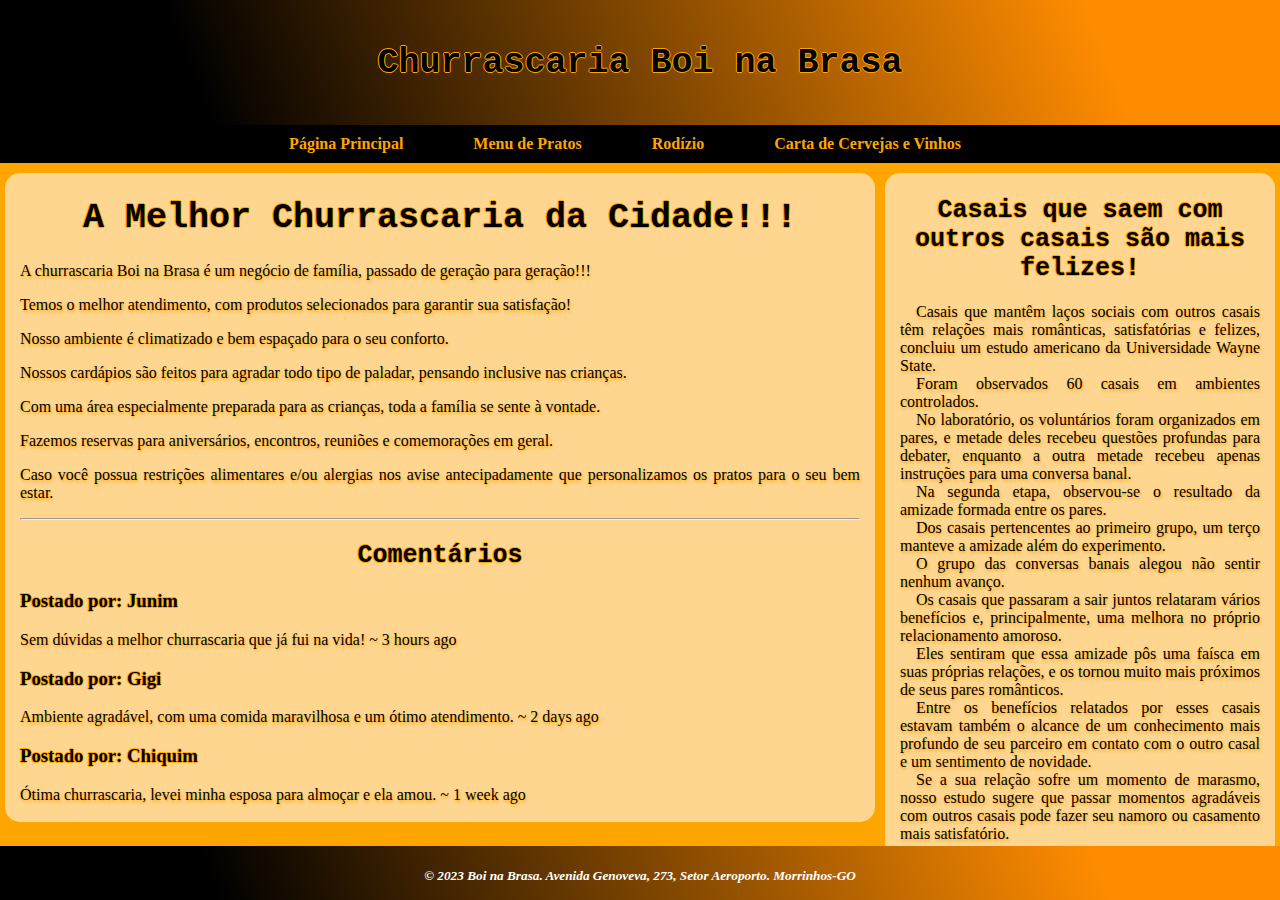
<file: Churrascaria/index.html>
<!DOCTYPE html>
<html lang="pt-BR">
<head>
	<meta charset="utf-8">
	<meta name="viewport" content="width=device-width, initial-scale=1">
	<link rel="stylesheet" type="text/css" href="style.css">
	<link rel="shortcut icon" href="Imagens/globo.png">
	<title>Boi na Brasa</title>
</head>
<body>
	<header class="pgprincipal">
		<h1>Churrascaria Boi na Brasa</h1>
		<br>
		<nav id="menu">
			<ul>
				<li><a href="index.html">Página Principal</a></li>
				<li><a href="menupratos.html">Menu de Pratos</a></li>
				<li><a href="rodizio.html">Rodízio</a></li>
				<li><a href="cervejasevinho.html">Carta de Cervejas e Vinhos</a></li>
			</ul>
		</nav>
	</header>
	<div class="container">
		<article class="primeiro">
			<h1>A Melhor Churrascaria da Cidade!!!</h1>
			<p>A churrascaria Boi na Brasa é um negócio de família, passado de geração para geração!!!</p>
			<p>Temos o melhor atendimento, com produtos selecionados para garantir sua satisfação!</p>
			<p>Nosso ambiente é climatizado e bem espaçado para o seu conforto.</p>
			<p>Nossos cardápios são feitos para agradar todo tipo de paladar, pensando inclusive nas crianças.</p>
			<p>Com uma área especialmente preparada para as crianças, toda a família se sente à vontade.</p>
			<p>Fazemos reservas para aniversários, encontros, reuniões e comemorações em geral.</p>
			<p>Caso você possua restrições alimentares e/ou alergias nos avise antecipadamente que personalizamos os pratos para o seu bem estar.</p>
		<hr>
			<section>
				<h2>Comentários</h2>
				<h3>Postado por: Junim</h3>
					<p>Sem dúvidas a melhor churrascaria que já fui na vida! ~ 3 hours ago</p>
				<h3>Postado por: Gigi</h3>
					<p>Ambiente agradável, com uma comida maravilhosa e um ótimo atendimento. ~ 2 days ago</p>
				<h3>Postado por: Chiquim</h3>
					<p>Ótima churrascaria, levei minha esposa para almoçar e ela amou. ~ 1 week ago</p>
			</section>
		</article>
		<aside class="segundo">
			<a class="link" href="https://veja.abril.com.br/ciencia/casais-que-saem-com-outros-casais-sao-mais-felizes" target="_blank">
			<h2>Casais que saem com outros casais são mais felizes!</h2>
				<p>&emsp;Casais que mantêm laços sociais com outros casais têm relações mais românticas, satisfatórias e felizes, concluiu um estudo americano da Universidade Wayne State.<br>&emsp;Foram observados 60 casais em ambientes controlados.<br>&emsp;No laboratório, os voluntários foram organizados em pares, e metade deles recebeu questões profundas para debater, enquanto a outra metade recebeu apenas instruções para uma conversa banal.<br>&emsp;Na segunda etapa, observou-se o resultado da amizade formada entre os pares.<br>&emsp;Dos casais pertencentes ao primeiro grupo, um terço manteve a amizade além do experimento.<br>&emsp;O grupo das conversas banais alegou não sentir nenhum avanço.<br>&emsp;Os casais que passaram a sair juntos relataram vários benefícios e, principalmente, uma melhora no próprio relacionamento amoroso.<br>&emsp;Eles sentiram que essa amizade pôs uma faísca em suas próprias relações, e os tornou muito mais próximos de seus pares românticos.<br>&emsp;Entre os benefícios relatados por esses casais estavam também o alcance de um conhecimento mais profundo de seu parceiro em contato com o outro casal e um sentimento de novidade.<br>&emsp;Se a sua relação sofre um momento de marasmo, nosso estudo sugere que passar momentos agradáveis com outros casais pode fazer seu namoro ou casamento mais satisfatório.</p>
			</a>
		</aside>
	</div>
<footer class="footer1">
		<address>
			<h5>&copy; 2023 Boi na Brasa. Avenida Genoveva, 273, Setor Aeroporto. Morrinhos-GO</h5>
		</address>
</footer>
</body>
</html>
</file>
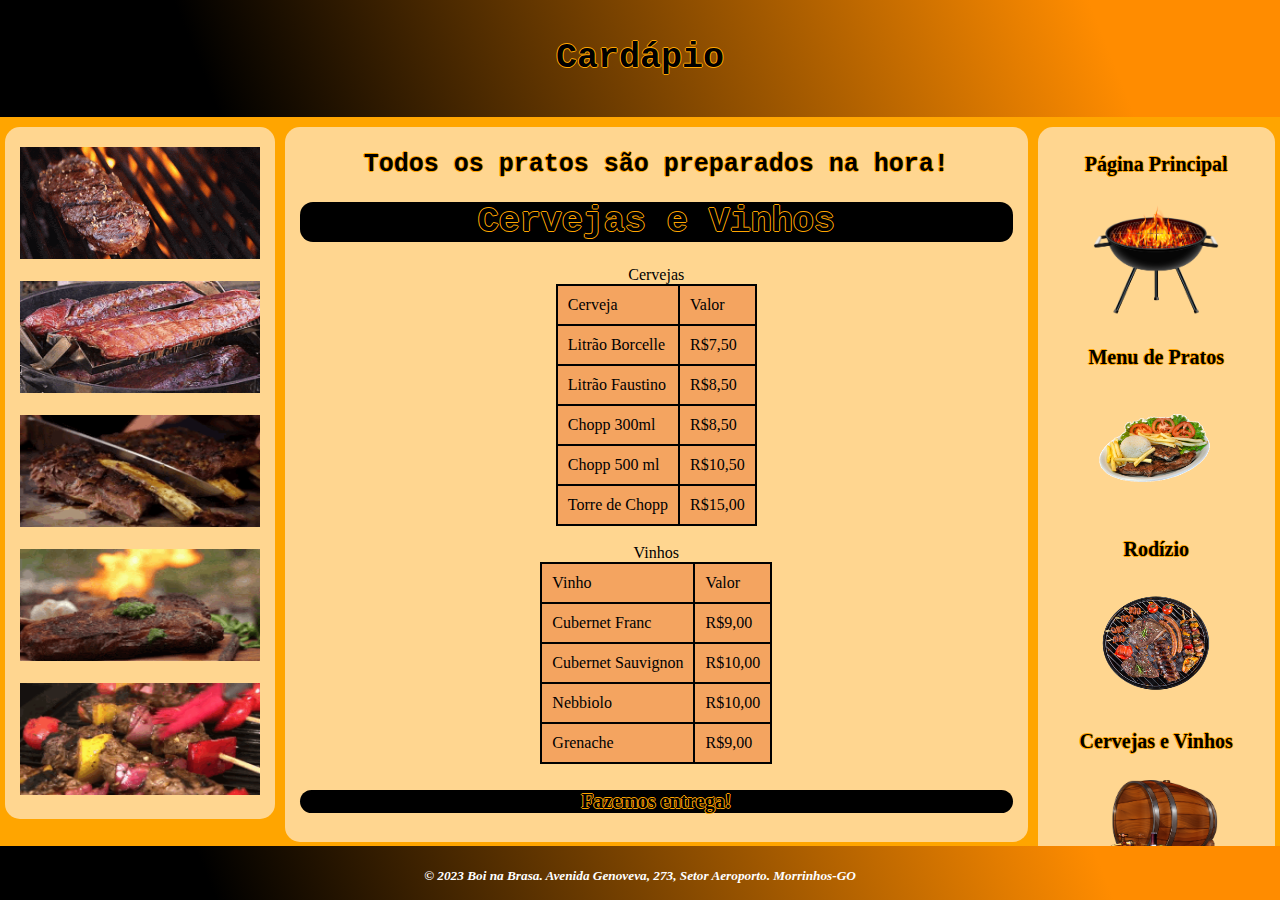
<file: Churrascaria/cervejasevinho.html>
<!DOCTYPE html>
<html lang="pt-BR">
<head>
	<meta charset="utf-8">
	<meta name="viewport" content="width=device-width, initial-scale=1">
	<link rel="stylesheet" type="text/css" href="style.css">
	<link rel="shortcut icon" href="Imagens/globo.png">
	<title>Menu de Pratos</title>
</head>
<header class="pgsecundaria">
		<h1>Cardápio</h1>
</header>
<body>
	<div class="container">
		<aside class="esquerda">
			<div class="gif">
				<br>
					<img class="gif2" src="Imagens/carnenabrasa.gif">
				<br><br>
					<img class="gif2" src="Imagens/carne.gif">
				<br><br>
				<img class="gif2" src="Imagens/cortando.gif">
				<br><br>
				<img class="gif2" src="Imagens/carne2.gif">
				<br><br>
				<img class="gif2" src="Imagens/espeto.gif">
				<br><br>
			</div>
		</aside>
		<section class="meio">
			<h2>Todos os pratos são preparados na hora!</h2>
			<article>
				<header class="headerarticle">
				<h1>Cervejas e Vinhos</h1>
				</header>
				<table id="tab">
					<caption>Cervejas</caption>
					<tr><td>Cerveja</td><td>Valor</td></tr>
					<tr><td>Litrão Borcelle</td><td>R$7,50</td></tr>
					<tr><td>Litrão Faustino</td><td>R$8,50</td></tr>
					<tr><td>Chopp 300ml</td><td>R$8,50</td></tr>
					<tr><td>Chopp 500 ml</td><td>R$10,50</td></tr>
					<tr><td>Torre de Chopp</td><td>R$15,00</td></tr>
				</table>
				<br>
				<table id="tab">
					<caption>Vinhos</caption>
					<tr><td>Vinho</td><td>Valor</td></tr>
					<tr><td>Cubernet Franc</td><td>R$9,00</td></tr>
					<tr><td>Cubernet Sauvignon</td><td>R$10,00</td></tr>
					<tr><td>Nebbiolo</td><td>R$10,00</td></tr>
					<tr><td>Grenache</td><td>R$9,00</td></tr>
					
				</table>
				<footer class="footer2"><h4>Fazemos entrega!</h4></footer>
			</article>
		</section>
		<nav class="direita">
			<a class="link" href="index.html">
				<h4>Página Principal</h4>
				<div class="imagens">
					<img class="imagens2" src="Imagens/pgprincipal.png">
				</div>
			</a>
			<a class="link" href="menupratos.html">
				<h4>Menu de Pratos</h4>
				<div class="imagens">
					<img class="imagens2" src="Imagens/menupratos.png">
				</div>
			</a>
			<a class="link" href="rodizio.html">
				<h4>Rodízio</h4>
				<div class="imagens">
					<img class="imagens2" src="Imagens/rodizio.png">
				</div>
			</a>
			<a class="link" href="cervejasevinho.html">
				<h4>Cervejas e Vinhos</h4>
				<div class="imagens">
					<img class="imagens2" src="Imagens/cervejaevinho.png">
				</div>
			</a>
		</nav>
	</div>
</body>
<footer class="footer1">
		<address>
			<h5>&copy; 2023 Boi na Brasa. Avenida Genoveva, 273, Setor Aeroporto. Morrinhos-GO</h5>
		</address>
</footer>
</html>
</file>
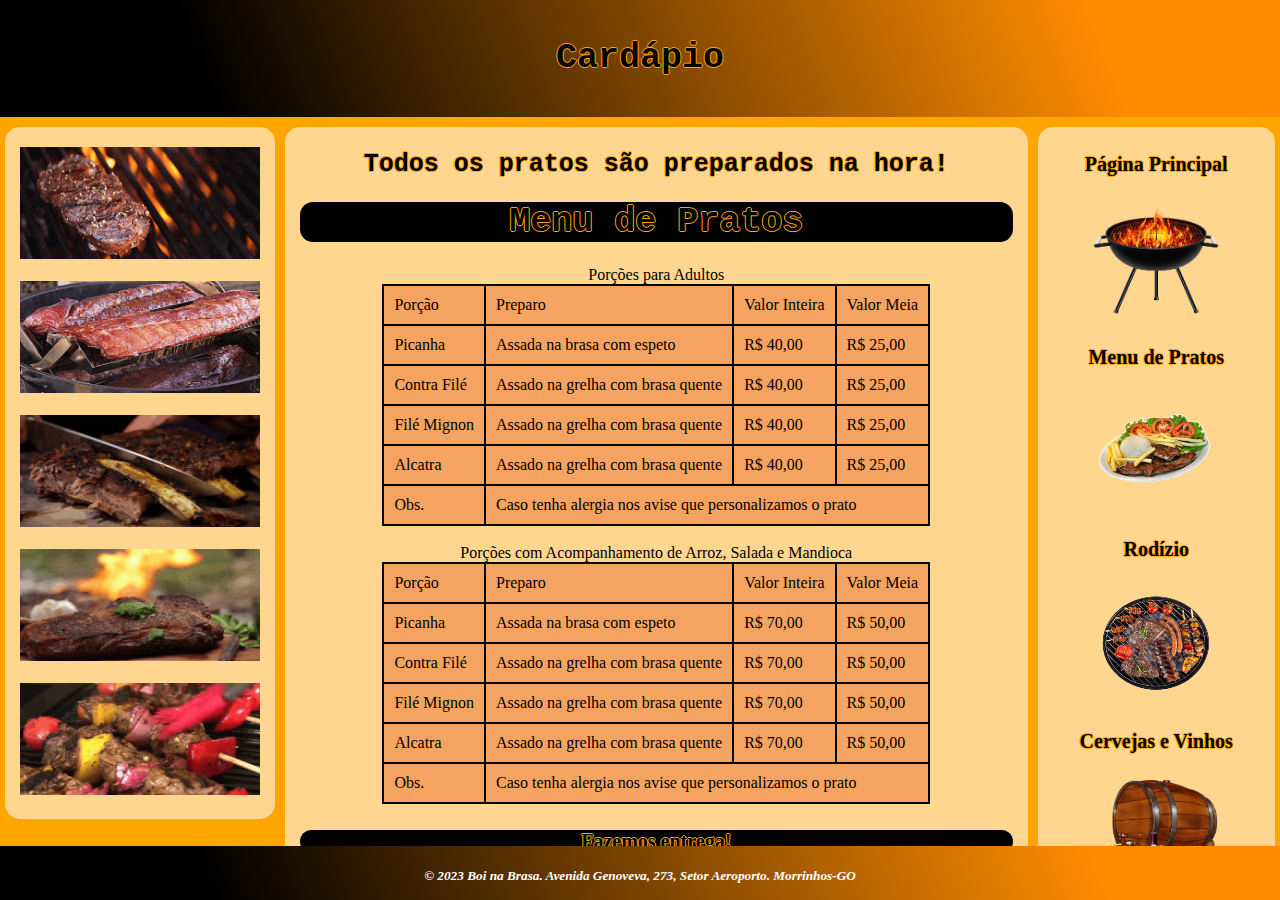
<file: Churrascaria/menupratos.html>
<!DOCTYPE html>
<html lang="pt-BR">
<head>
	<meta charset="utf-8">
	<meta name="viewport" content="width=device-width, initial-scale=1">
	<link rel="stylesheet" type="text/css" href="style.css">
	<link rel="shortcut icon" href="Imagens/globo.png">
	<title>Menu de Pratos</title>
</head>
<header class="pgsecundaria">
		<h1>Cardápio</h1>
</header>
<body>
	<div class="container">
		<aside class="esquerda">
			<div class="gif">
				<br>
					<img class="gif2" src="Imagens/carnenabrasa.gif">
				<br><br>
					<img class="gif2" src="Imagens/carne.gif">
				<br><br>
				<img class="gif2" src="Imagens/cortando.gif">
				<br><br>
				<img class="gif2" src="Imagens/carne2.gif">
				<br><br>
				<img class="gif2" src="Imagens/espeto.gif">
				<br><br>
			</div>
		</aside>
		<section class="meio">
			<h2>Todos os pratos são preparados na hora!</h2>
			<article>
				<header class="headerarticle">
				<h1>Menu de Pratos</h1>
				</header>
				<table id="tab">
					<caption>Porções para Adultos</caption>
					<tr><td>Porção</td><td>Preparo</td><td>Valor Inteira</td><td>Valor Meia</td></tr>
					<tr><td>Picanha</td><td>Assada na brasa com espeto</td><td>R$ 40,00</td><td>R$ 25,00</td></tr>
					<tr><td>Contra Filé</td><td>Assado na grelha com brasa quente</td><td>R$ 40,00</td><td>R$ 25,00</td></tr>
					<tr><td>Filé Mignon</td><td>Assado na grelha com brasa quente</td><td>R$ 40,00</td><td>R$ 25,00</td></tr>
					<tr><td>Alcatra</td><td>Assado na grelha com brasa quente</td><td>R$ 40,00</td><td>R$ 25,00</td></tr>
					<tr><td>Obs.</td><td colspan="3">Caso tenha alergia nos avise que personalizamos o prato</td></tr>
				</table>
				<br>
				<table id="tab">
					<caption>Porções com Acompanhamento de Arroz, Salada e Mandioca</caption>
					<tr><td>Porção</td><td>Preparo</td><td>Valor Inteira</td><td>Valor Meia</td></tr>
					<tr><td>Picanha</td><td>Assada na brasa com espeto</td><td>R$ 70,00</td><td>R$ 50,00</td></tr>
					<tr><td>Contra Filé</td><td>Assado na grelha com brasa quente</td><td>R$ 70,00</td><td>R$ 50,00</td></tr>
					<tr><td>Filé Mignon</td><td>Assado na grelha com brasa quente</td><td>R$ 70,00</td><td>R$ 50,00</td></tr>
					<tr><td>Alcatra</td><td>Assado na grelha com brasa quente</td><td>R$ 70,00</td><td>R$ 50,00</td></tr>
					<tr><td>Obs.</td><td colspan="3">Caso tenha alergia nos avise que personalizamos o prato</td></tr>
				</table>
				<footer class="footer2"><h4>Fazemos entrega!</h4></footer>
			</article>
		</section>
		<nav class="direita">
			<a class="link" href="index.html">
				<h4>Página Principal</h4>
				<div class="imagens">
					<img class="imagens2" src="Imagens/pgprincipal.png">
				</div>
			</a>
			<a class="link" href="menupratos.html">
				<h4>Menu de Pratos</h4>
				<div class="imagens">
					<img class="imagens2" src="Imagens/menupratos.png">
				</div>
			</a>
			<a class="link" href="rodizio.html">
				<h4>Rodízio</h4>
				<div class="imagens">
					<img class="imagens2" src="Imagens/rodizio.png">
				</div>
			</a>
			<a class="link" href="cervejasevinho.html">
				<h4>Cervejas e Vinhos</h4>
				<div class="imagens">
					<img class="imagens2" src="Imagens/cervejaevinho.png">
				</div>
			</a>
		</nav>
	</div>
</body>
<footer class="footer1">
		<address>
			<h5>&copy; 2023 Boi na Brasa. Avenida Genoveva, 273, Setor Aeroporto. Morrinhos-GO</h5>
		</address>
</footer>
</html>
</file>
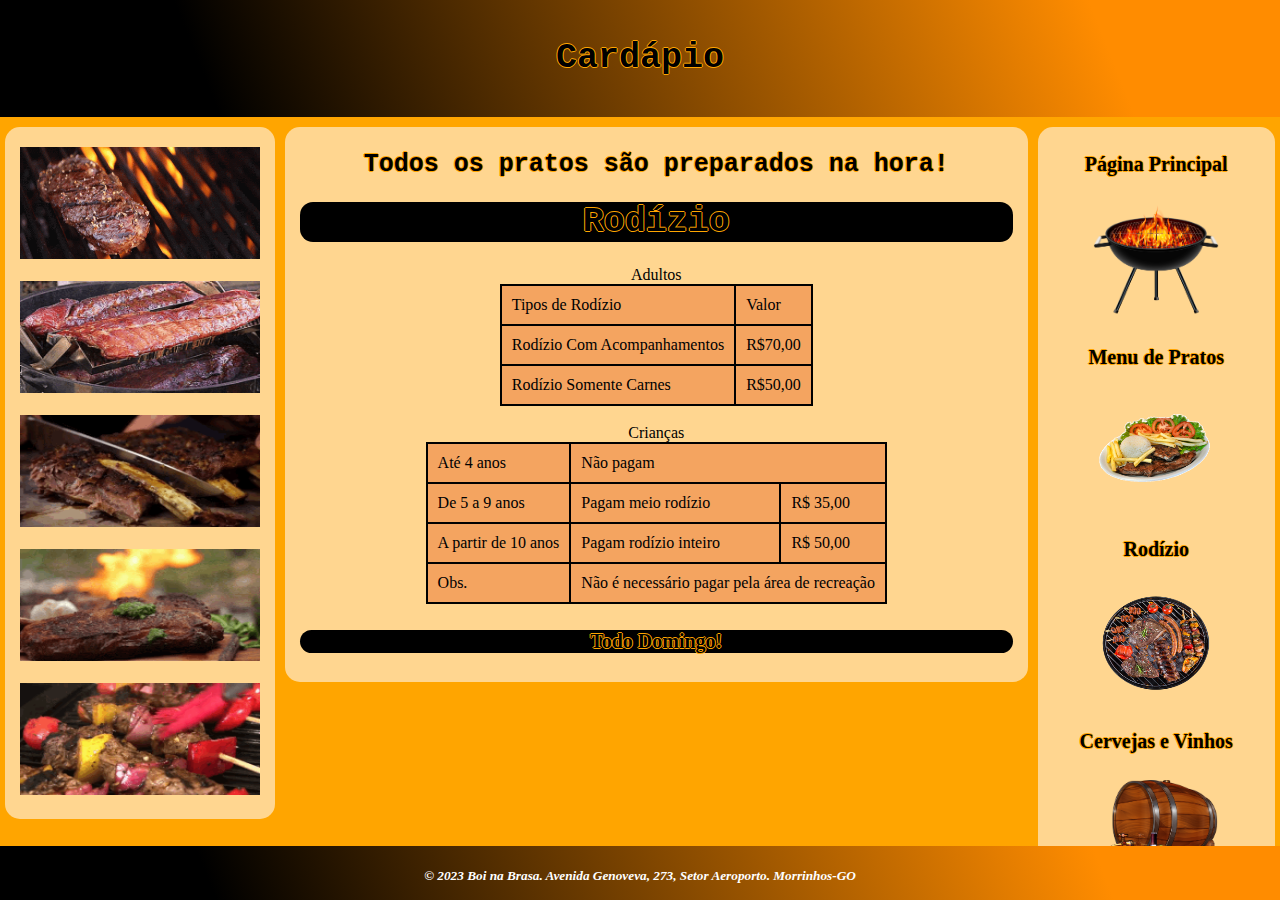
<file: Churrascaria/rodizio.html>
<!DOCTYPE html>
<html lang="pt-BR">
<head>
	<meta charset="utf-8">
	<meta name="viewport" content="width=device-width, initial-scale=1">
	<link rel="stylesheet" type="text/css" href="style.css">
	<link rel="shortcut icon" href="Imagens/globo.png">
	<title>Menu de Pratos</title>
</head>
<header class="pgsecundaria">
		<h1>Cardápio</h1>
</header>
<body>
	<div class="container">
		<aside class="esquerda">
			<div class="gif">
				<br>
					<img class="gif2" src="Imagens/carnenabrasa.gif">
				<br><br>
					<img class="gif2" src="Imagens/carne.gif">
				<br><br>
				<img class="gif2" src="Imagens/cortando.gif">
				<br><br>
				<img class="gif2" src="Imagens/carne2.gif">
				<br><br>
				<img class="gif2" src="Imagens/espeto.gif">
				<br><br>
			</div>
		</aside>
		<section class="meio">
			<h2>Todos os pratos são preparados na hora!</h2>
			<article>
				<header class="headerarticle">
				<h1>Rodízio</h1>
				</header>
				<table id="tab">
					<caption>Adultos</caption>
					<tr><td>Tipos de Rodízio</td><td>Valor</td></tr>
					<tr><td>Rodízio Com Acompanhamentos</td><td>R$70,00</td></tr>
					<tr><td>Rodízio Somente Carnes</td><td>R$50,00</td></tr>
				</table>
				<br>
				<table id="tab">
					<caption>Crianças</caption>
					<tr><td>Até 4 anos</td><td colspan="3">Não pagam</td></tr>
					<tr><td>De 5 a 9 anos</td><td colspan="2">Pagam meio rodízio</td><td>R$ 35,00</td></tr>
					<tr><td>A partir de 10 anos</td><td colspan="2">Pagam rodízio inteiro</td><td>R$ 50,00</td></tr>
					<tr><td>Obs.</td><td colspan="3">Não é necessário pagar pela área de recreação</td></tr>
				</table>
				<footer class="footer2"><h4>Todo Domingo!<h4></footer>
			</article>
		</section>
		<nav class="direita">
			<a class="link" href="index.html">
				<h4>Página Principal</h4>
				<div class="imagens">
					<img class="imagens2" src="Imagens/pgprincipal.png">
				</div>
			</a>
			<a class="link" href="menupratos.html">
				<h4>Menu de Pratos</h4>
				<div class="imagens">
					<img class="imagens2" src="Imagens/menupratos.png">
				</div>
			</a>
			<a class="link" href="rodizio.html">
				<h4>Rodízio</h4>
				<div class="imagens">
					<img class="imagens2" src="Imagens/rodizio.png">
				</div>
			</a>
			<a class="link" href="cervejasevinho.html">
				<h4>Cervejas e Vinhos</h4>
				<div class="imagens">
					<img class="imagens2" src="Imagens/cervejaevinho.png">
				</div>
			</a>
		</nav>
	</div>
</body>
<footer class="footer1">
		<address>
			<h5>&copy; 2023 Boi na Brasa. Avenida Genoveva, 273, Setor Aeroporto. Morrinhos-GO</h5>
		</address>
</footer>
</html>
</file>
<file: Churrascaria/style.css>
.pgprincipal{
	display: block;
	background: linear-gradient(68.15deg, #000000 16.62%, #FF8C00 85.61%);
	width: 100%;
	top: 0;
	padding-top: 20px;
}

.pgsecundaria{
	display: block;
	background: linear-gradient(68.15deg, #000000 16.62%, #FF8C00 85.61%);
	width: 100%;
	top: 0;
	padding-top: 15px;
	padding-bottom: 15px;
}

.headerarticle{
	background-color: black;
	border-radius: 13px;
}

body{
	background-color: orange;
	margin: 0;
}

h1{
	text-align: center;
	text-shadow: -1px 0 #FFA500, 0 1px #FFA500, 1px 0 #FFA500, 0 -1px #FFA500;
	color: black;
	font-family: Courier New;
	font-size: 35px;
}

h2{
	text-align: center;
	text-shadow: -1px 0 #FFA500, 0 1px #FFA500, 1px 0 #FFA500, 0 -1px #FFA500;
	color: black;
	font-family: Courier New;
	font-size: 25px;
}

h3{
	color: black;
	text-shadow: -1px 0 #FFA500, 0 1px #FFA500, 1px 0 #FFA500, 0 -1px #FFA500;
}

h4{
	color: black;
	text-shadow: -1px 0 #FFA500, 0 1px #FFA500, 1px 0 #FFA500, 0 -1px #FFA500;
	text-align: center;
	font-size: 20px;
}

h5{
	color: white;
	text-align: center;
}

p{
	text-align: justify;
	color: black;
	font-size: 16px;
	text-shadow: 1px 2px 3px orange;
}

#menu ul{
	list-style: none;
	margin: auto;
	padding: 10px;
	display: flex;
	justify-content: center;
	background-color: black;
  width: 100%;
}

.menu li{
	margin: 0;
}

#menu li a{
	padding: 10px;
	margin-right: 50px;
	text-decoration: none;
	color: orange;
	font-weight: bold;
	transition: all 0.3s ease;
}

#menu li a:hover{
	background-color: lightgoldenrodyellow;
	color: orange;
	border-radius: 13px;
}

.container{
	margin-top: 10px;
  display: flex;
 	flex-direction: row;
  justify-content: center;
 	align-items: flex-start;
}

.primeiro{
  background-color: rgba(255,235,205, 0.7);
  width: 70%;
  border-radius: 15px;
  margin-left: 5px;
  margin-right: 5px;
  padding-top: 2px;
  padding-left: 15px;
  padding-right: 15px;
  padding-bottom: 2px;
}

.segundo{
  background-color: rgba(255,235,205, 0.7);
  width: 30%;
  border-radius: 15px;
  margin-left: 5px;
  margin-right: 5px;
  padding-top: 2px;
  padding-left: 15px;
  padding-right: 15px;
  padding-bottom: 2px;
}

.esquerda{
  background-color: rgba(255,235,205, 0.7);
  width: 20%;
  border-radius: 15px;
  margin-left: 5px;
  margin-right: 5px;
  padding-top: 2px;
  padding-left: 15px;
  padding-right: 15px;
  padding-bottom: 2px;
}

.meio{
  background-color: rgba(255,235,205, 0.7);
  width: 60%;
  border-radius: 15px;
  margin-left: 5px;
  margin-right: 5px;
  padding-top: 2px;
  padding-left: 15px;
  padding-right: 15px;
  padding-bottom: 2px;
}

.direita{
  background-color: rgba(255,235,205, 0.7);
  width: 20%;
  border-radius: 15px;
  margin-left: 5px;
  margin-right: 5px;
}

.link{
	text-decoration: none;
}

.imagens{
	text-align: center;
}

.imagens2{
	width: 8em;
	height: 7em;
}

.gif{
	text-align: center;
}

.gif2{
	width: 15em;
	height: 7em;
}

#tab{
	border: 1px solid #000;
	border-spacing: 0px;
	margin: auto;
	background-color: #F4A460;
}

#tab td{
	border: 1px solid #000;
	padding: 10px;
}
.footer1{
	background: linear-gradient(68.15deg, #000000 16.62%, #FF8C00 85.61%);
	width: 100%;
	height: 6%;
	bottom: 0px;
	position: fixed;
}

.footer2{
	background-color: black;
	border-radius: 15px;
}
</file>
